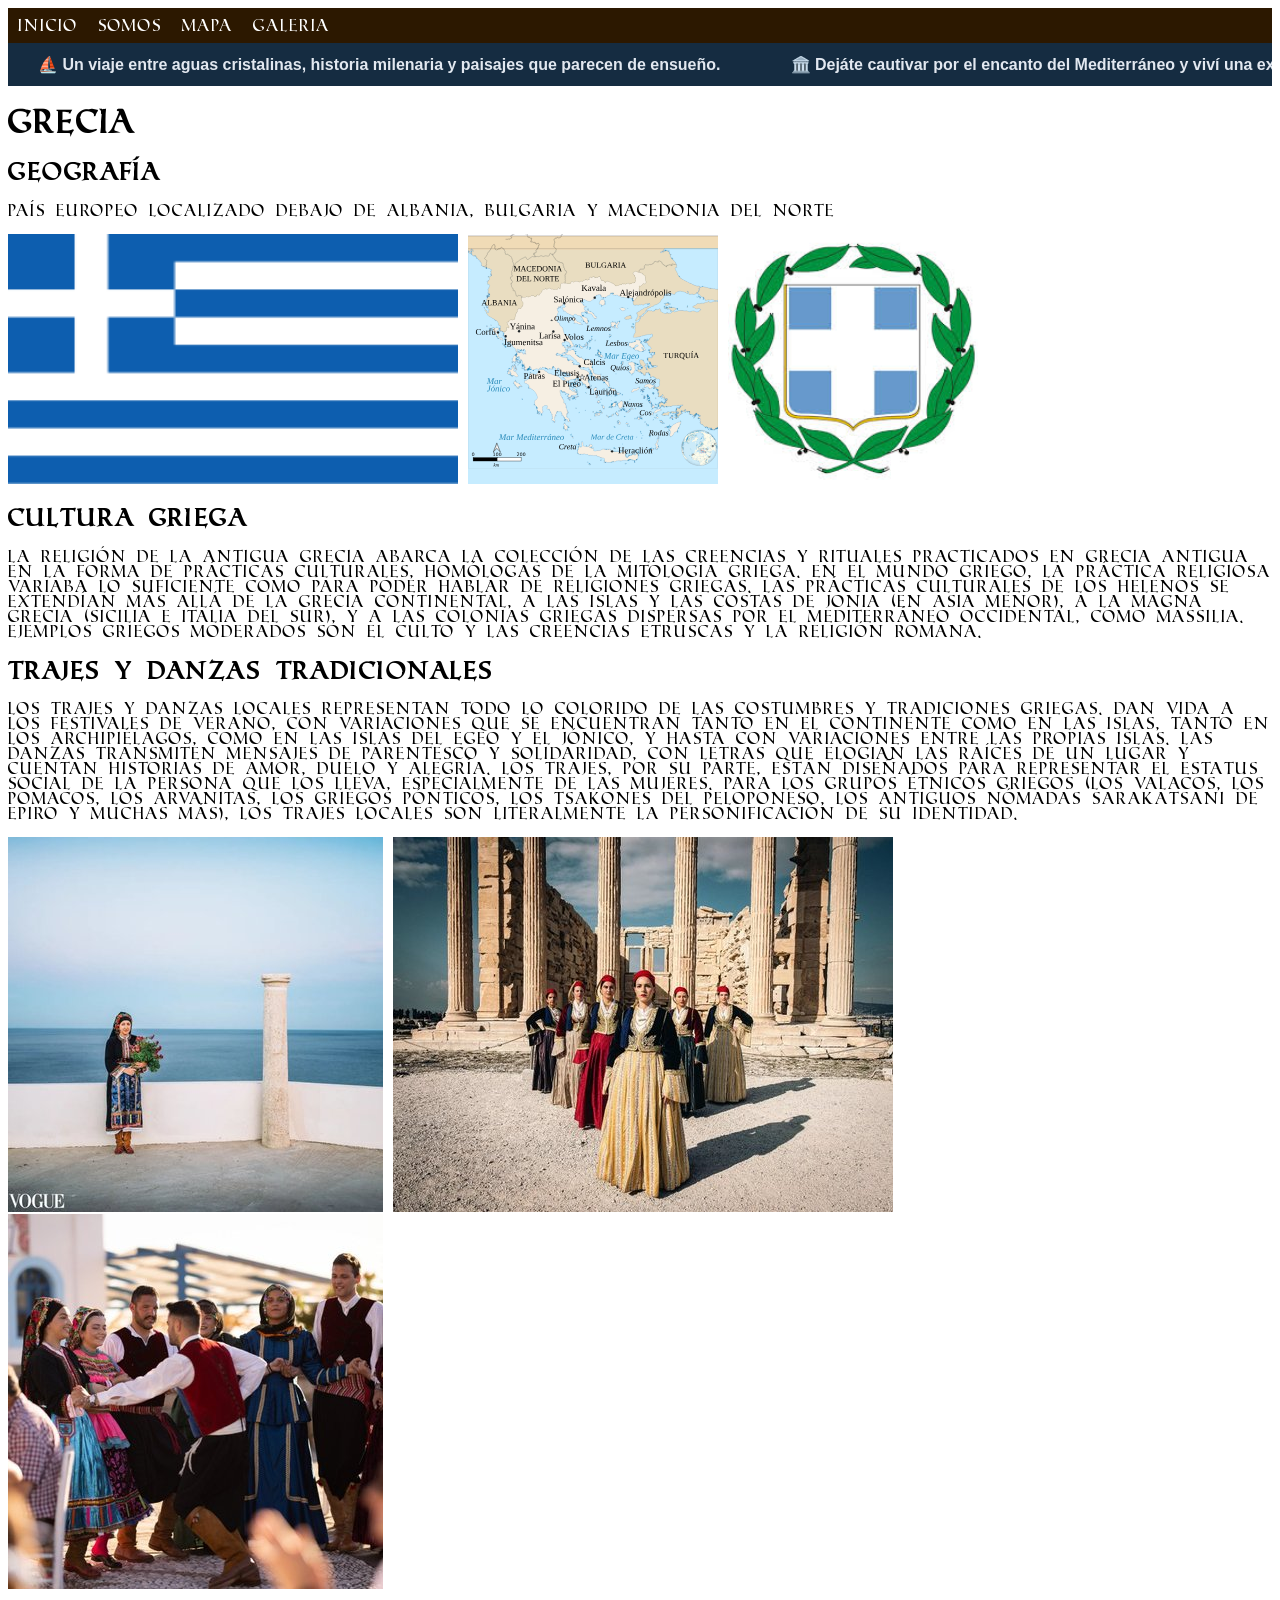
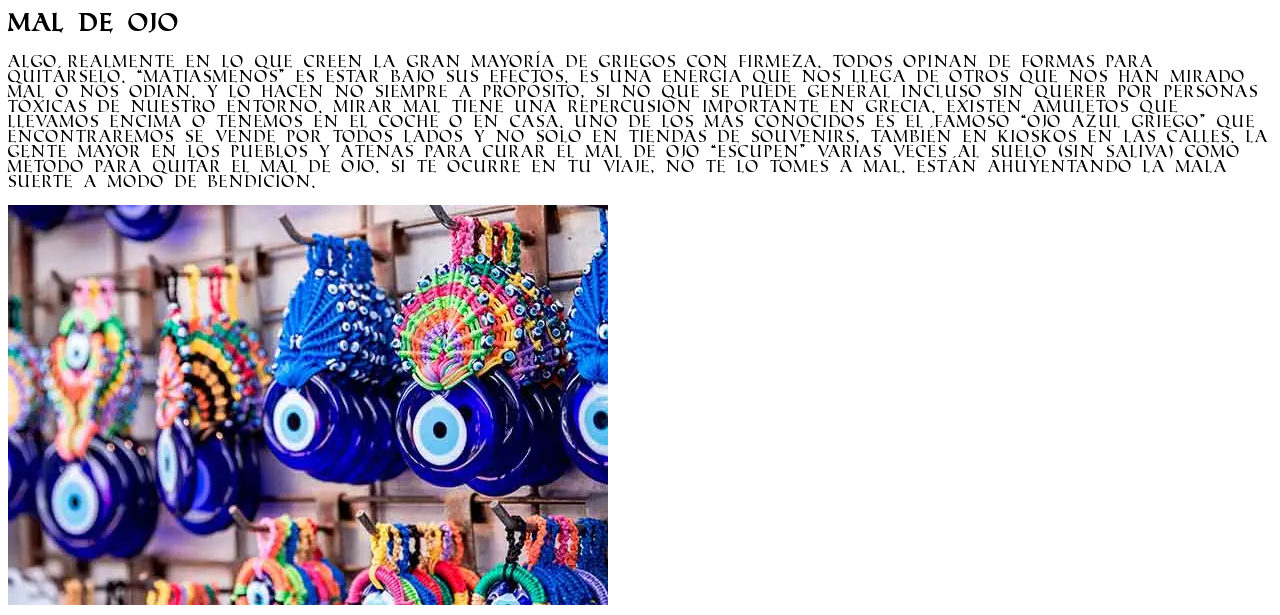
<file: index.html>
<!DOCTYPE html>
<html lang="es">
<head>
    <meta charset="UTF-8">
    <meta name="viewport" content="width=device-width, initial-scale=1.0">
    <title>Inicio</title>
    <link rel="stylesheet" href="./css/estilo.css">
</head>
<body>
    <header>

    </header>

    <nav>
        <ul>
            <li><a href = "index.html"> Inicio </a></li>
            <li><a href = "somos.html"> Somos </a></li>
            <li><a href = "mapa.html"> Mapa </a></li>
            <li><a href = "galeria.html"> Galeria </a></li>
        </ul>
        <!DOCTYPE html>
<html lang="es">
<head>
  <meta charset="UTF-8">
  <meta name="viewport" content="width=device-width, initial-scale=1.0">
  <title>Banner con movimiento</title>
 
</head>
<body>

  <div class="banner-container">
    <div class="banner-track">
      <!-- Contenido del banner (duplicado para efecto continuo) -->
      <span class="banner-item">⛵ Un viaje entre aguas cristalinas, historia milenaria y paisajes que parecen de ensueño.</span>
      <span class="banner-item">🏛️ Dejáte cautivar por el encanto del Mediterráneo y viví una experiencia única en la cuna de la mitología, la cultura y la belleza eterna.</span>
      <span class="banner-item">🧜‍♂️ Grecia te espera. ¿Te animás a descubrirla?</span>
      <!-- Repetición para suavizar el bucle -->
      <span class="banner-item">⛵ Un viaje entre aguas cristalinas, historia milenaria y paisajes que parecen de ensueño.</span>
      <span class="banner-item">🏛️ Dejáte cautivar por el encanto del Mediterráneo y viví una experiencia única en la cuna de la mitología, la cultura y la belleza eterna.</span>
      <span class="banner-item">🧜‍♂️ Grecia te espera. ¿Te animás a descubrirla?</span>
    </div>
  </div>

</body>
</html>

    </nav>
     
    <main>
<H1>Grecia</H1>
<H2>Geografía</H2>
<p>País europeo localizado debajo de Albania, Bulgaria y Macedonia del Norte</p>
<img src="./css/image/greciabandera.webp" width="450" height="250">
<img src="./css/image/greciaenelmapa.svg" width="250" height="250">
<img src="./css/image/escudogrecia.jfif" width="250" height="250">
<h2>Cultura Griega</h2>
<p>La religión de la Antigua Grecia abarca la colección de las creencias y rituales practicados en Grecia Antigua en la forma de prácticas culturales, homólogas de la mitología griega. En el mundo griego, la práctica religiosa variaba lo suficiente como para poder hablar de religiones griegas. Las prácticas culturales de los helenos se extendían más allá de la Grecia continental, a las islas y las costas de Jonia (en Asia Menor), a la Magna Grecia (Sicilia e Italia del sur), y a las colonias griegas dispersas por el Mediterráneo occidental, como Massilia. Ejemplos griegos moderados son el culto y las creencias etruscas y la religión romana.</p>
<H2>Trajes y danzas tradicionales</H2>
<P>Los trajes y danzas locales representan todo lo colorido de las costumbres y tradiciones griegas. Dan vida a los festivales de verano, con variaciones que se encuentran tanto en el continente como en las islas, tanto en los archipiélagos, como en las islas del Egeo y el Jónico, y hasta con variaciones entre las propias islas. Las danzas transmiten mensajes de parentesco y solidaridad, con letras que elogian las raíces de un lugar y cuentan historias de amor, duelo y alegría. Los trajes, por su parte, están diseñados para representar el estatus social de la persona que los lleva, especialmente de las mujeres. Para los grupos étnicos griegos (los valacos, los pomacos, los arvanitas, los griegos pónticos, los tsakones del Peloponeso, los antiguos nómadas Sarakatsani de Epiro y muchas más), los trajes locales son literalmente la personificación de su identidad.</P>
<img src="./css/image/trajeydanza1.jpg">
<img src="./css/image/trajeydanza2.jpg">
<img src="./css/image/trajeydanza3.jpg">
<h2>Mal de ojo</h2>
<p>Algo realmente en lo que creen la gran mayoría de griegos con firmeza. Todos opinan de formas para quitárselo. “Matiasmenos” es estar bajo sus efectos. Es una energía que nos llega de otros que nos han mirado mal o nos odian. Y lo hacen no siempre a propósito, si no que se puede general incluso sin querer por personas tóxicas de nuestro entorno. Mirar mal tiene una repercusión importante en Grecia. Existen amuletos que llevamos encima o tenemos en el coche o en casa. Uno de los más conocidos es el famoso “ojo azul griego” que encontraremos se vende por todos lados y no solo en tiendas de souvenirs, también en kioskos en las calles. La gente mayor en los pueblos y Atenas para curar el mal de ojo “escupen” varias veces al suelo (sin saliva) como método para quitar el mal de ojo. Si te ocurre en tu viaje, no te lo tomes a mal. Están ahuyentando la mala suerte a modo de bendición.</p>
<img src="./css/image/maldeojo.webp">
    </main>

    <footer>
        
    </footer>  
</body>
</html>
</file>
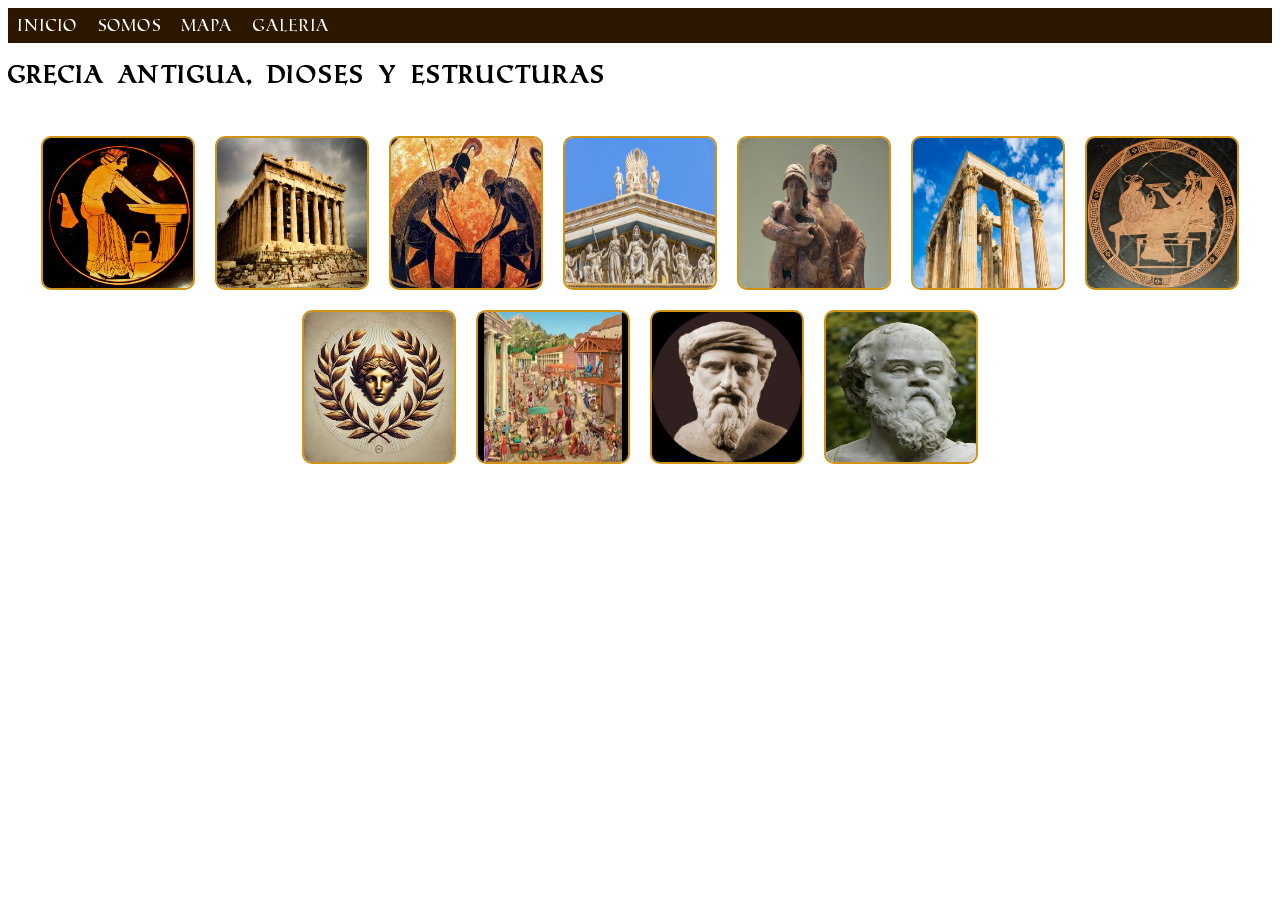
<file: galeria.html>
<!DOCTYPE html>
<html lang="es">
<head>
    <meta charset="UTF-8">
    <meta name="viewport" content="width=device-width, initial-scale=1.0">
    <title>Document</title>
    <link rel="stylesheet" href="./css/estilo.css">
</head>
<body>
    <header>

    </header>

    <nav>
        <ul>
            <li><a href = "index.html"> Inicio </a></li>
            <li><a href = "somos.html"> Somos </a></li>
            <li><a href = "mapa.html"> Mapa </a></li>
            <li><a href = "galeria.html"> Galeria </a></li>
        </ul>
    </nav>
     
    <main>

        <h2>Grecia Antigua, dioses y estructuras</h2>
        <div class="thumbnails">
            <img src="./css/image/grecia.jfif" width="200" height="250">
            <img src="./css/image/edificiobiencoolmogul.jfif" width="220" height="250">
            <img src="./css/image/morochos.jfif" width="250" height="250">
            <img src="./css/image/diosesdelolimpowasa.jpg" width="200" height="250">
            <img src="./css/image/zeusacoso.jpg" width="250" height="250">
            <img src="./css/image/pilarpoposos.jpg" width="250" height="250">
            <img src="./css/image/hadescirculo.jpg" width="325" height="250">
            <img src="./css/image/coronadelaureles.jfif" width="250" height="250">
            <img src="./css/image/vidaengrecia.jfif" width="250" height="250">
            <img src="./css/image/pitágoras.jpg" width="250" height="250">
            <img src="./css/image/sócrates.webp" width="250" height="250">
        </div>
        </div>

    </main>

    <footer>
        
    </footer> 
</body>
</html>
</file>
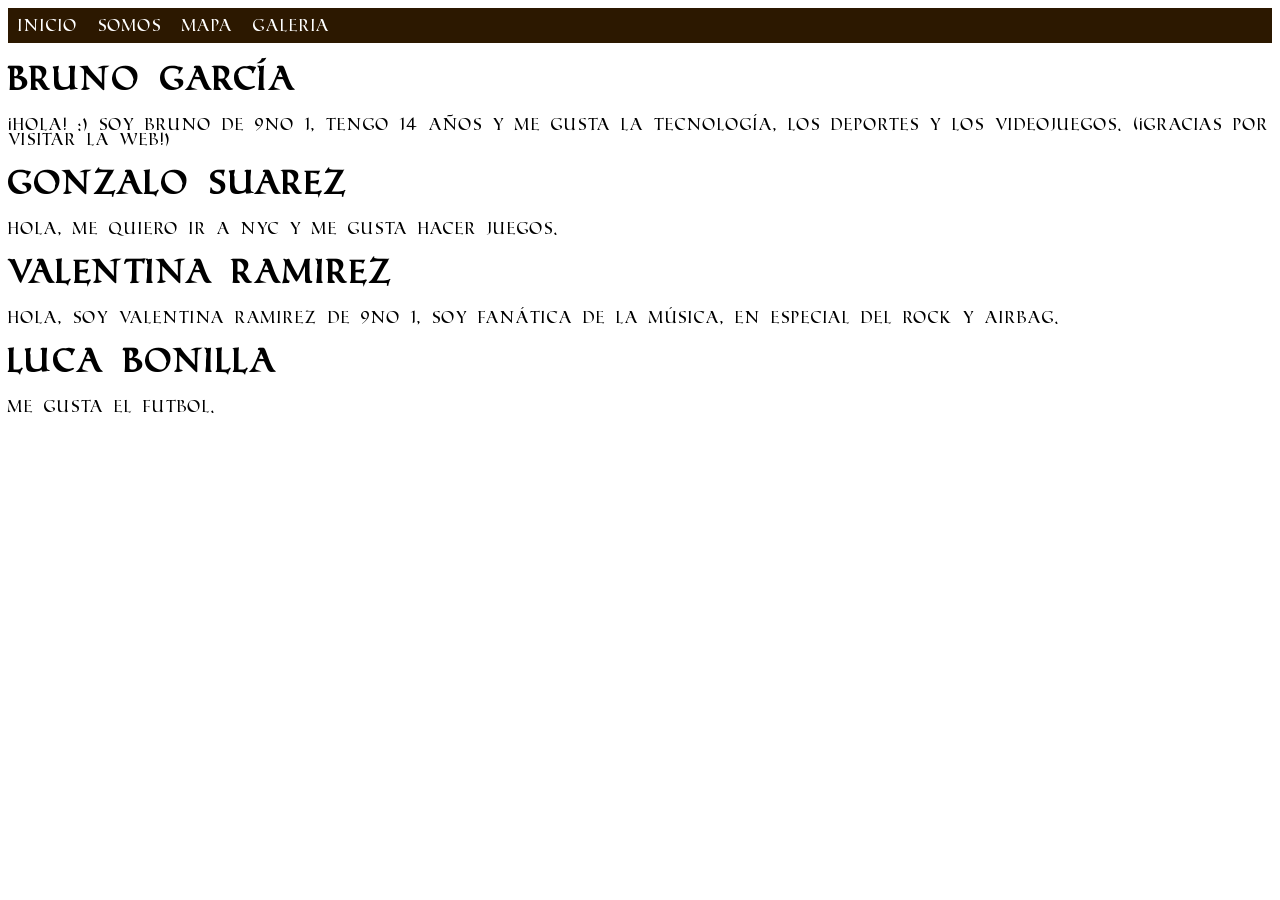
<file: somos.html>
<!DOCTYPE html>
<html lang="es">
<head>
    <meta charset="UTF-8">
    <meta name="viewport" content="width=device-width, initial-scale=1.0">
    <title>Document</title>
    <link rel="stylesheet" href="./css/estilo.css">
</head>
<body>
    <header>

    </header>

    <nav>
        <ul>
            <li><a href = "index.html"> Inicio </a></li>
            <li><a href = "somos.html"> Somos </a></li>
            <li><a href = "mapa.html"> Mapa </a></li>
            <li><a href = "galeria.html"> Galeria </a></li>
        </ul>
    </nav>
     
    <main>
        <h1>Bruno García</h1>
        <p>¡Hola! :) Soy Bruno de 9no 1, tengo 14 años y me gusta la tecnología, los deportes y los videojuegos. (¡gracias por visitar la web!)</p>
        <h1>Gonzalo Suarez</h1>
        <p>Hola, me quiero ir a NYC y me gusta hacer juegos.</p>
        <h1>Valentina Ramirez</h1>
        <p>Hola, soy Valentina Ramirez de 9no 1, soy fanática de la música, en especial del rock y Airbag.</p>
        <h1>Luca Bonilla</h1>
        <p>Me gusta el futbol.</p>
    

    </main>

    <footer>
        
    </footer> 
</body>
</html>
</file>
<file: css/estilo.css>
@font-face{
    font-family: 'Roman SD';
    src: url("Roman SD.ttf") format(truetype);
}
body{font-family: "Roman SD";}
nav ul{
    list-style-type: none;
    margin: 0px;
    padding: 0px;
    background-color: rgb(44, 24, 0);
    overflow: hidden;
}
nav ul li{
    float : left;
    }
nav ul li a{
    display: block;
    color:white;
    padding: 10px;
    text-decoration: none;
}
nav ul li a:hover{
    background-color: rgb(207, 148, 21);
    }
    
.thumbnails{
    display: flex;
    flex-wrap: wrap;
    justify-content: center;
    padding: 20px;
} 

.thumbnails img{
    width:150px;
    height:150px;
    margin:10px;
    cursor:pointer;
    border:2px solid rgb(207, 148, 21);
    border-radius:10px;
    transition: transform 0.3s ease;
}

.thumbnails img:hover{
    transform:scale(1.3);
}

.banner-container {
    width: 100%;
    overflow: hidden;
    background-color: #152c41;
    color: #e2e8f0;
    padding: 12px 0;
    white-space: nowrap;
    box-sizing: border-box;
    display: flex;
  }

  .banner-track {
    display: inline-block;
    white-space: nowrap;
    animation: desplazar 15s linear infinite;
  }

  .banner-item {
    display: inline-block;
    padding: 0 30px;
    font-family: Arial, sans-serif;
    font-size: 1rem;
    font-weight: bold;
  }

  @keyframes desplazar {
    0% {
      transform: translateX(0%);
    }
    100% {
      transform: translateX(-20%);
    }
  }
</file>
